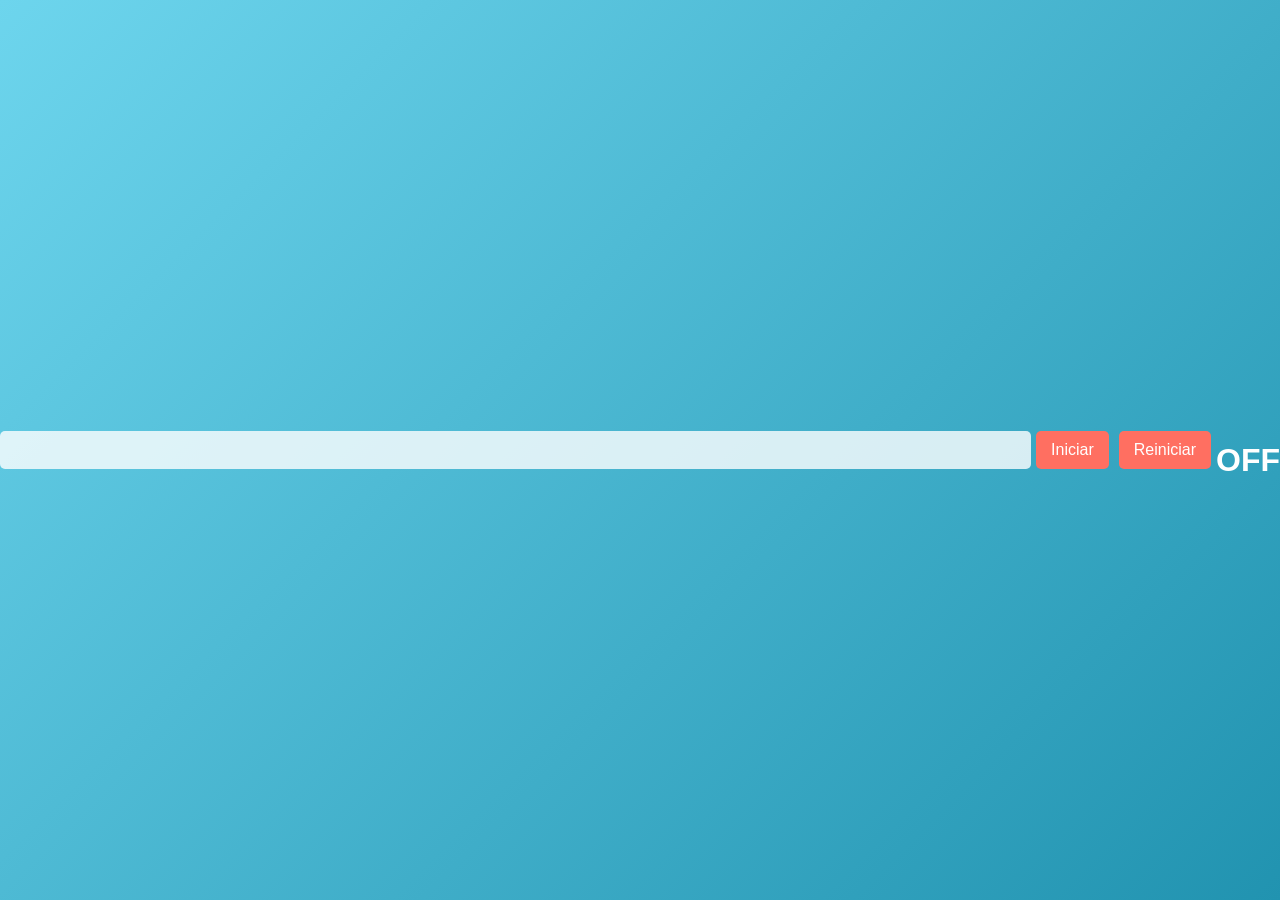
<file: index.html>
<!DOCTYPE html>
<html lang="en">
<head>
    <meta charset="UTF-8">
    <meta name="viewport" content="width=device-width, initial-scale=1.0">
    <link rel="stylesheet" href="style.css">
    <title>Contador #6 2A</title>
</head>
<body>
    <input type="number" id="segundos">
    <button onclick="contador()">Iniciar</button>
    <button onclick="reiniciar()">Reiniciar</button>
    <h2 id="salida">OFF</h2>
    <audio id="alarma">
    <source src="Alarma para despertar _ Picoro te despierta (alarma)_MwlyxeSegTE.mp3">        
    </audio>
<script src="scritp.js"></script>

</body>
</html>
</file>
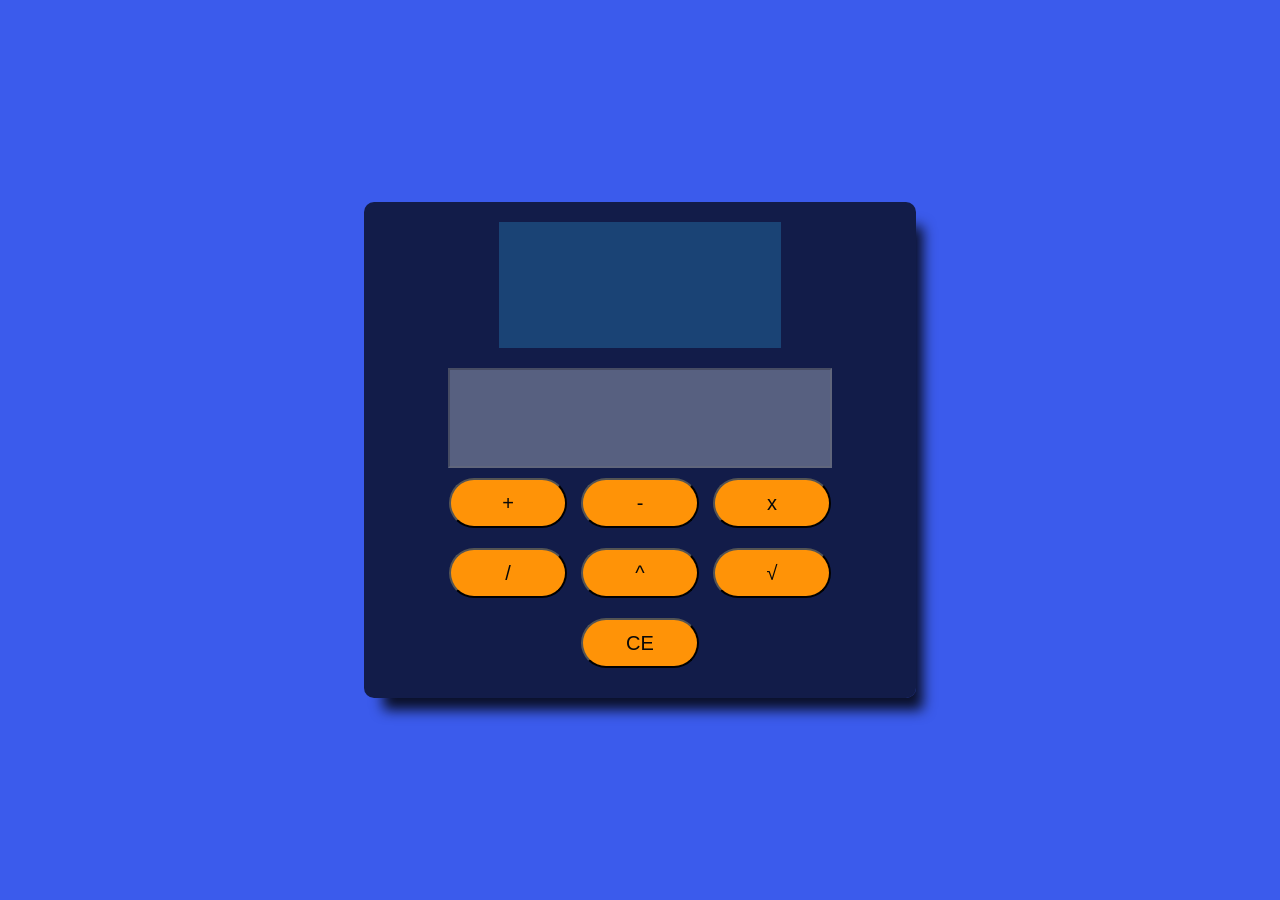
<file: Calculadora Fabricio Deras #6 2A/index.html>
<!DOCTYPE html>
<html lang="en">
<head>
    <meta charset="UTF-8">
    <meta http-equiv="X-UA-Compatible" content="IE=edge">
    <meta name="viewport" content="width=device-width, initial-scale=1.0">
    <title>Calculadora Fabricio</title>
    <link rel="stylesheet" href="styles.css">
</head>
<body>
    <div id="calculator">
    <input type="text" id="num1"> 
    <input type="text" id="num2">
    <input type="text" id="display" disabled>
    <div id="keys">
    <button onclick="suma()">+</button>
    <button onclick="resta()">-</button>
    <button onclick="multi()">x</button>
    <button onclick="division()">/</button>    
    <button onclick="potencia()">^</button>    
    <button onclick="raiz()">√</button>    
    <button onclick="ce()">CE</button>    
    
</div>
</div>
    <script src="scripts.js"></script>
</body>
</html>
</file>
<file: style.css>
* {
    box-sizing: border-box;
    margin: 0;
    padding: 0;
}

body {
    font-family: 'Arial', sans-serif;
    background: linear-gradient(135deg, #6dd5ed, #2193b0);
    display: flex;
    justify-content: center;
    align-items: center;
    height: 100vh;
    color: #ffffff;
}

.container {
    background-color: rgba(255, 255, 255, 0.1);
    border-radius: 10px;
    box-shadow: 0 4px 30px rgba(0, 0, 0, 0.2);
    padding: 40px;
    text-align: center;
    width: 300px;
    backdrop-filter: blur(10px);
}

h1 {
    font-size: 2.5rem;
    margin-bottom: 20px;
}

input[type="number"] {
    width: 100%;
    padding: 10px;
    margin: 10px 0;
    border: none;
    border-radius: 5px;
    font-size: 16px;
    background: rgba(255, 255, 255, 0.8);
    color: #333;
    transition: background 0.3s;
}

input[type="number"]:focus {
    outline: none;
    background: rgba(255, 255, 255, 1);
}

button {
    background-color: #ff6f61;
    color: #ffffff;
    border: none;
    border-radius: 5px;
    padding: 10px 15px;
    cursor: pointer;
    font-size: 16px;
    margin: 5px;
    transition: background-color 0.3s, transform 0.2s;
}

button:hover {
    background-color: #ff4b30;
    transform: translateY(-2px);
}

h2 {
    margin-top: 20px;
    font-size: 2rem;
    transition: color 0.3s, font-size 0.3s;
}

h2.on {
    color: red;
    font-size: 3rem; /* Tamaño grande cuando se termina el tiempo */
}
</file>
<file: Calculadora Fabricio Deras #6 2A/styles.css>
body{
    text-align: center;
    margin: 0;
    background: #3355ecf5;
    display: flex;
    align-items: center;
    justify-content: center;
    height: 100vh;
}

#calculator{
    width: 40%;
    background-color: #000000b0;
    border-radius: 10px;
    padding: 20px;
    box-shadow: 13px 18px 13px -6px rgba(0,0,0,0.83);
-webkit-box-shadow: 13px 18px 13px -6px rgba(0,0,0,0.83);
-moz-box-shadow: 13px 18px 13px -6px rgba(0,0,0,0.83);
}

#num1,#num2{
    width: 55%;
    height: 25%;
    padding: 20px;
    font-size: 20px;    
    text-align: right;
    color: #ffffff;
    background-color: rgba(44, 155, 219, 0.3);
    border: 10px;
    box-sizing: border-box;
}

#display{
    width: 75%;
    height: 100px;
    font-size: 20px;
    text-align: right;
    margin-top:  20px;
    padding: 20px;
    border-radius: px;
    color: #ffffff;
    background-color: rgba(244, 251, 255, 0.3);
    box-sizing: border-box;
    
}

button{
    width: calc(25% - 10px);
    height: 50px;
    font-size: 20px;
    margin: 10px 5px;
    border-radius: 100px;
    float:none;
    background-color: rgb(255, 147, 7);
    color: #090908;
}


button:hover{
    cursor: pointer;
    
}

button:active{
    transform: scale(1.05);
    box-shadow: 0 24px 4px 1px rgba(64, 63, 63, 0.19),
    0 1.5px rgba(0, 0, 0, 0.23);
}
</file>
